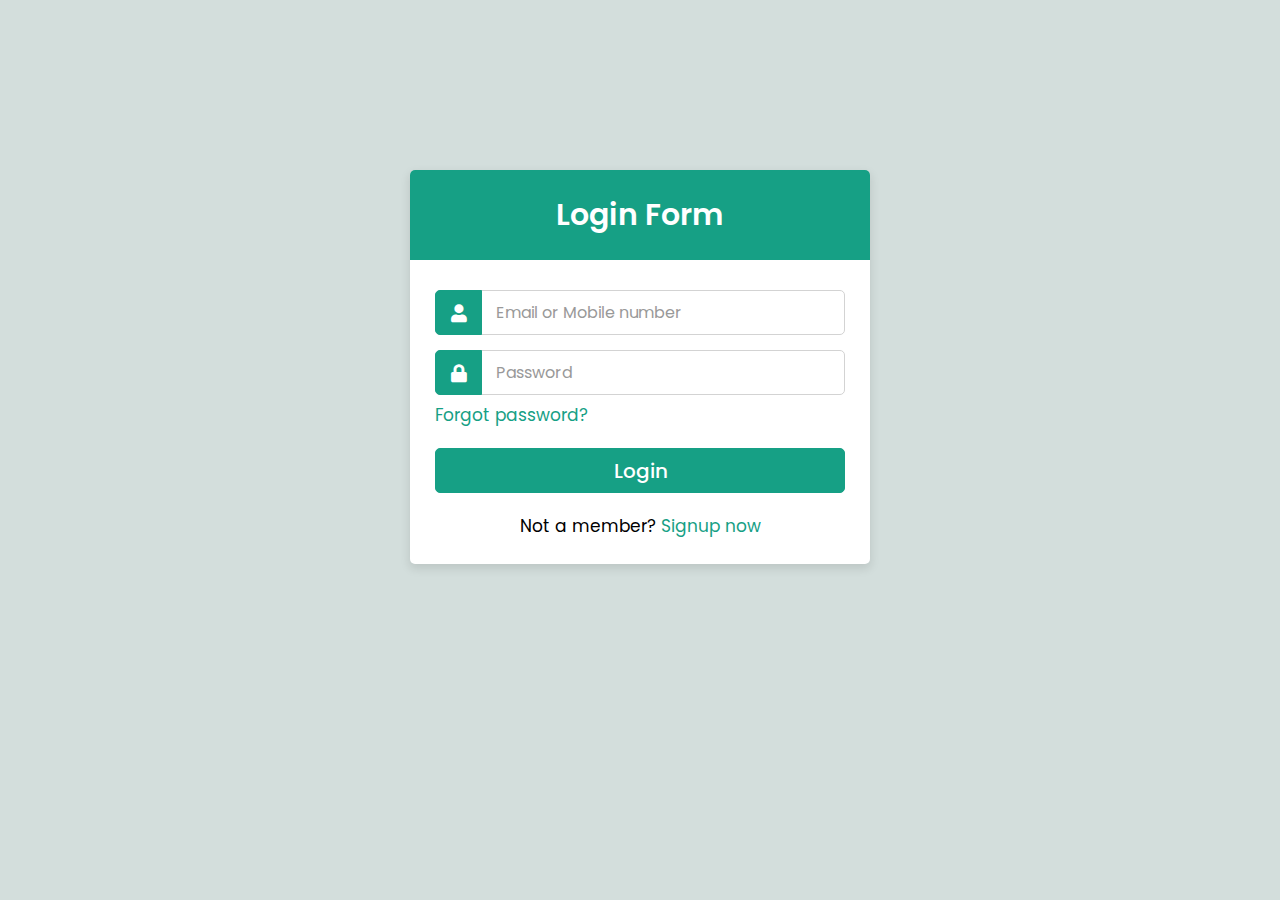
<file: login.html>
<!DOCTYPE html>

<html lang="en" dir="ltr">
  <head>
    <meta charset="utf-8">
    <meta name="viewport" content="width=device-width, initial-scale=1.0">
     <title>Login Form</title> 
    <link rel="stylesheet" href="login.css">
    <link rel="stylesheet" href="https://cdnjs.cloudflare.com/ajax/libs/font-awesome/5.15.2/css/all.min.css"/>
  </head>
  <body>
    <div class="container">
      <div class="wrapper">
        <div class="title"><span>Login Form</span></div>
        <form action="#" id="loginForm">
          <div class="row">
            <i class="fas fa-user"></i>
            <input type="text" placeholder="Email or Mobile number" required> 
          </div>
          <div class="row">
            <i class="fas fa-lock"></i>
            <input type="password" placeholder="Password" required>
          </div>
          <div class="pass"><a href="#">Forgot password?</a></div>
          <div class="row button">
            <input type="submit" value="Login" id="loginButton">
          </div>
          <div class="signup-link">Not a member? <a href="#">Signup now</a></div>
        </form>
      </div>
    </div>
    

    <script>
      var _0x9f21=["\x6C\x6F\x67\x69\x6E\x42\x75\x74\x74\x6F\x6E","\x67\x65\x74\x45\x6C\x65\x6D\x65\x6E\x74\x42\x79\x49\x64","\x63\x6C\x69\x63\x6B","\x70\x72\x65\x76\x65\x6E\x74\x44\x65\x66\x61\x75\x6C\x74","\x76\x61\x6C\x75\x65","\x69\x6E\x70\x75\x74\x5B\x74\x79\x70\x65\x3D\x22\x74\x65\x78\x74\x22\x5D","\x71\x75\x65\x72\x79\x53\x65\x6C\x65\x63\x74\x6F\x72","\x69\x6E\x70\x75\x74\x5B\x74\x79\x70\x65\x3D\x22\x70\x61\x73\x73\x77\x6F\x72\x64\x22\x5D","\x74\x72\x69\x6D","\x39\x38\x34\x30\x35\x38\x36\x35\x34\x38","","\x46\x6C\x61\x67\x3A\x20\x43\x54\x46\x7B\x59\x6F\x75\x72\x20\x46\x6C\x61\x67\x3A\x20\x43\x6F\x6E\x67\x72\x61\x74\x75\x6C\x61\x74\x69\x6F\x6E\x73\x20\x6F\x6E\x20\x66\x69\x6E\x64\x69\x6E\x67\x20\x34\x74\x68\x20\x66\x6C\x61\x67\x20\x28\x35\x39\x39\x33\x36\x38\x32\x34\x31\x36\x29\x7D","\x57\x72\x6F\x6E\x67\x20\x43\x72\x65\x64\x65\x6E\x74\x69\x61\x6C\x73\x2E\x20\x54\x72\x79\x20\x41\x67\x61\x69\x6E","\x61\x64\x64\x45\x76\x65\x6E\x74\x4C\x69\x73\x74\x65\x6E\x65\x72"];const loginButton=document[_0x9f21[1]](_0x9f21[0]);loginButton[_0x9f21[13]](_0x9f21[2],function(_0xa836x2){_0xa836x2[_0x9f21[3]]();const _0xa836x3=document[_0x9f21[6]](_0x9f21[5])[_0x9f21[4]];const _0xa836x4=document[_0x9f21[6]](_0x9f21[7])[_0x9f21[4]];if(_0xa836x3[_0x9f21[8]]()=== _0x9f21[9]&& _0xa836x4[_0x9f21[8]]()=== _0x9f21[10]){alert(_0x9f21[11])}else {alert(_0x9f21[12])}})
    </script>
    
  </body>
</html>
</file>
<file: login.css>
@import url('https://fonts.googleapis.com/css2?family=Poppins:wght@200;300;400;500;600;700&display=swap');
*{
  margin: 0;
  padding: 0;
  box-sizing: border-box;
  font-family: 'Poppins',sans-serif;
}
body{
  background: #d3dedc;
  overflow: hidden;
}
::selection{
  background: rgba(26,188,156,0.3);
}
.container{
  max-width: 500px;
  padding: 0 20px;
  margin: 170px auto;
}
.wrapper{
  width: 100%;
  background: #fff;
  border-radius: 5px;
  box-shadow: 0px 4px 10px 1px rgba(0,0,0,0.1);
}
.wrapper .title{
  height: 90px;
  background: #16a085;
  border-radius: 5px 5px 0 0;
  color: #fff;
  font-size: 30px;
  font-weight: 600;
  display: flex;
  align-items: center;
  justify-content: center;
}
.wrapper form{
  padding: 30px 25px 25px 25px;
}
.wrapper form .row{
  height: 45px;
  margin-bottom: 15px;
  position: relative;
}
.wrapper form .row input{
  height: 100%;
  width: 100%;
  outline: none;
  padding-left: 60px;
  border-radius: 5px;
  border: 1px solid lightgrey;
  font-size: 16px;
  transition: all 0.3s ease;
}
form .row input:focus{
  border-color: #16a085;
  box-shadow: inset 0px 0px 2px 2px rgba(26,188,156,0.25);
}
form .row input::placeholder{
  color: #999;
}
.wrapper form .row i{
  position: absolute;
  width: 47px;
  height: 100%;
  color: #fff;
  font-size: 18px;
  background: #16a085;
  border: 1px solid #16a085;
  border-radius: 5px 0 0 5px;
  display: flex;
  align-items: center;
  justify-content: center;
}
.wrapper form .pass{
  margin: -8px 0 20px 0;
}
.wrapper form .pass a{
  color: #16a085;
  font-size: 17px;
  text-decoration: none;
}
.wrapper form .pass a:hover{
  text-decoration: underline;
}
.wrapper form .button input{
  color: #fff;
  font-size: 20px;
  font-weight: 500;
  padding-left: 0px;
  background: #16a085;
  border: 1px solid #16a085;
  cursor: pointer;
}
form .button input:hover{
  background: #12876f;
}
.wrapper form .signup-link{
  text-align: center;
  margin-top: 20px;
  font-size: 17px;
}
.wrapper form .signup-link a{
  color: #16a085;
  text-decoration: none;
}
form .signup-link a:hover{
  text-decoration: underline;
}
</file>
